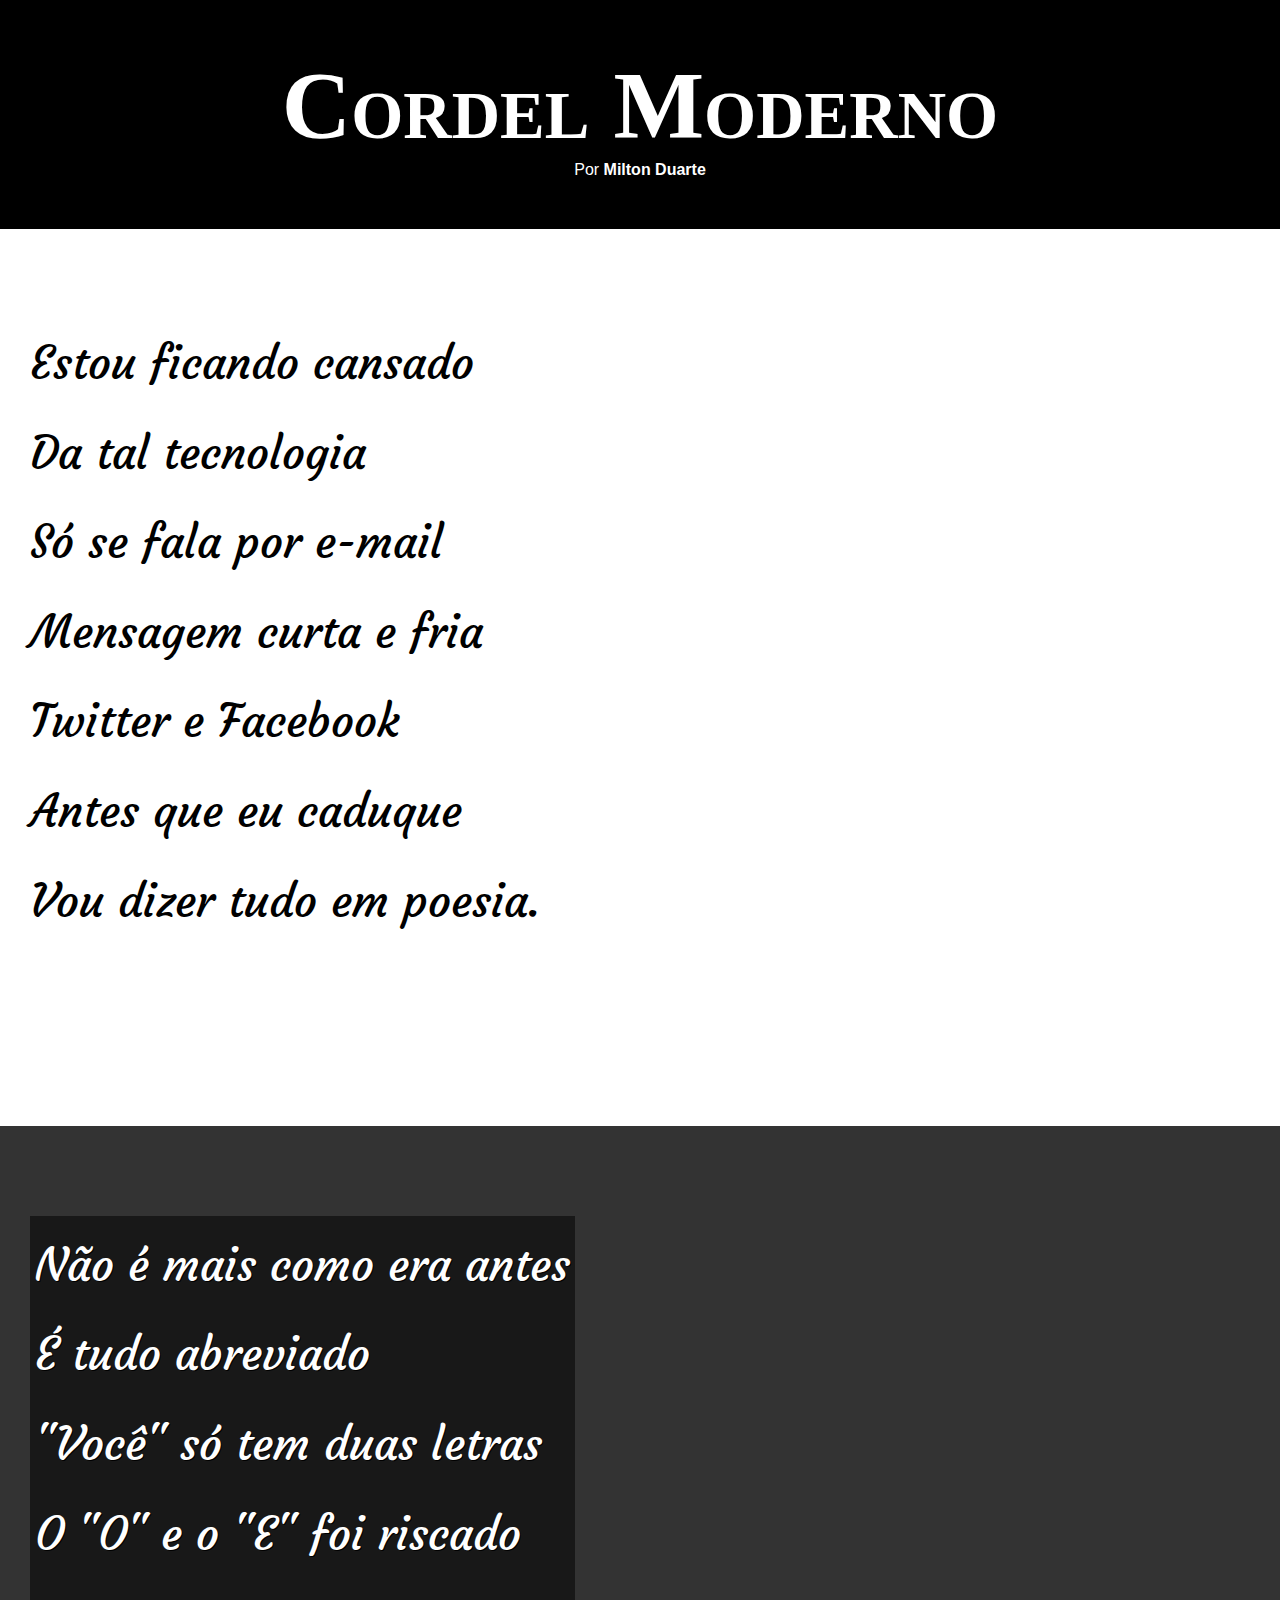
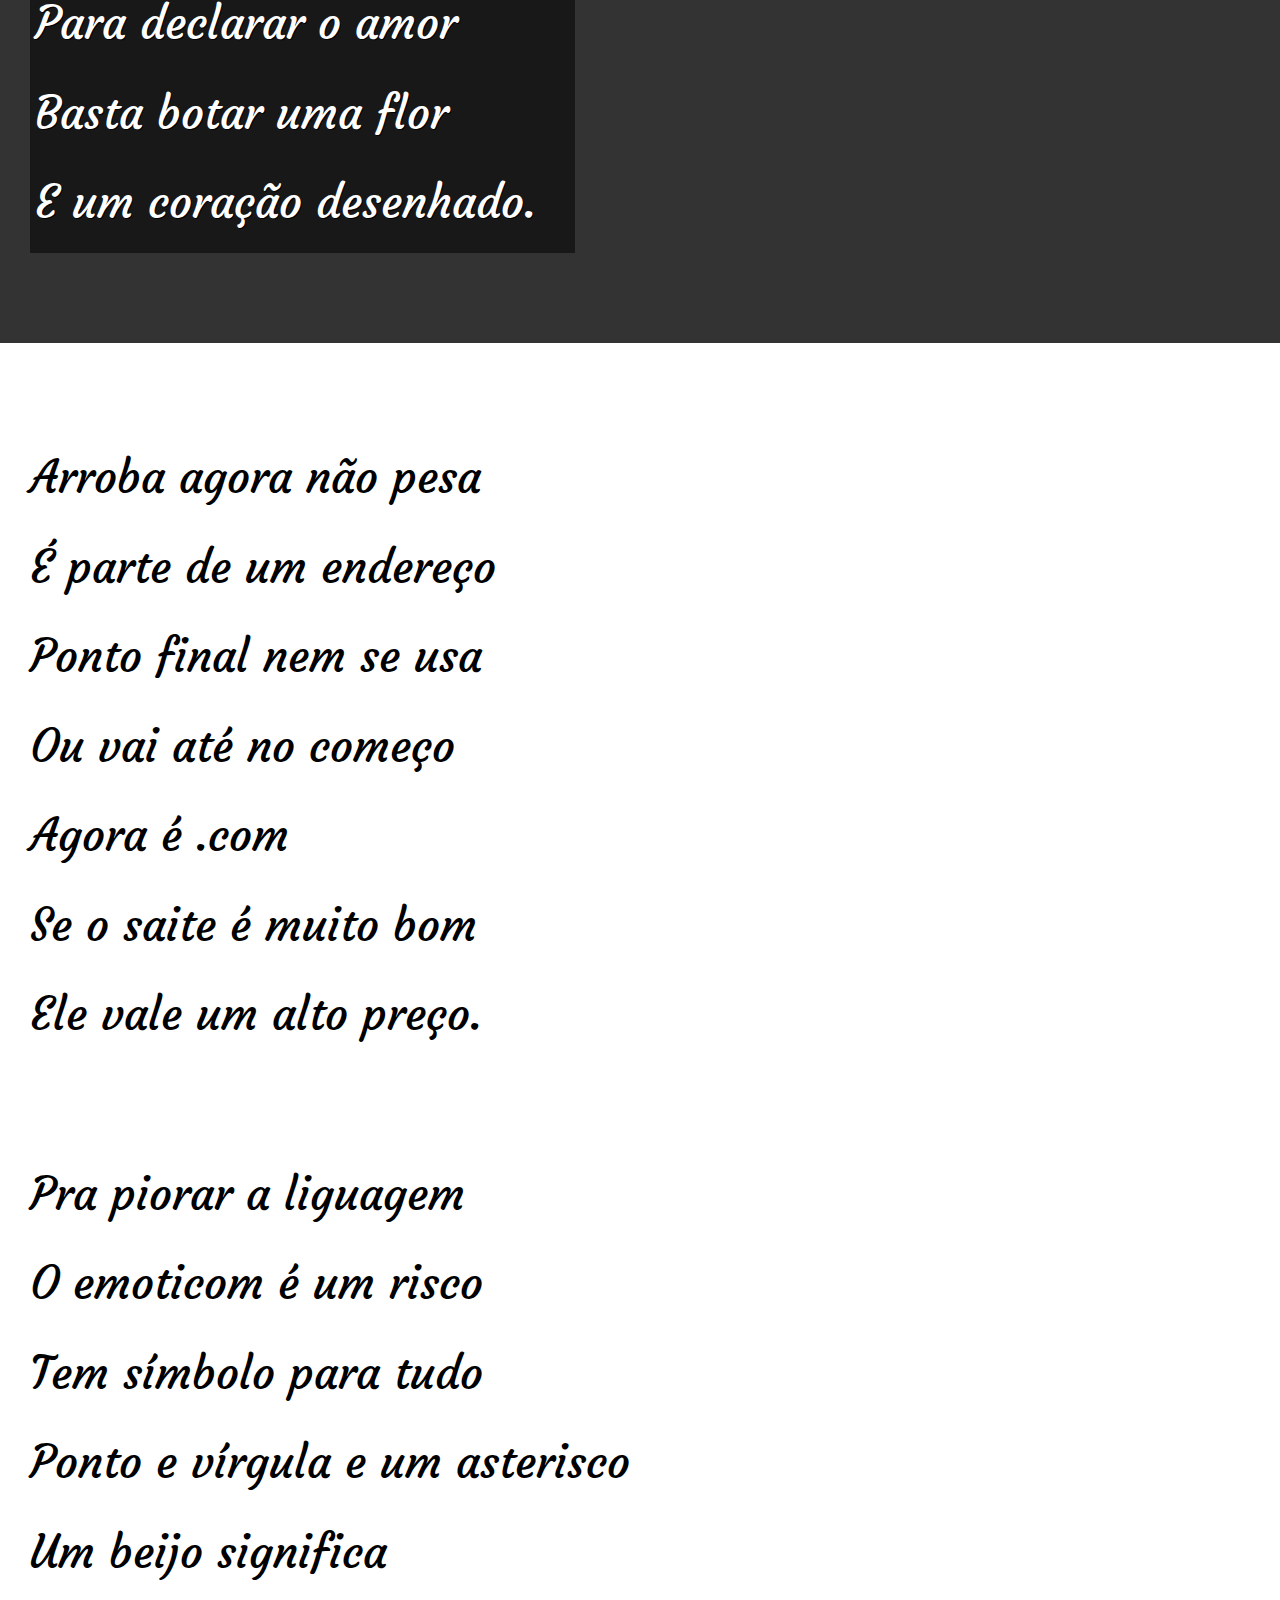
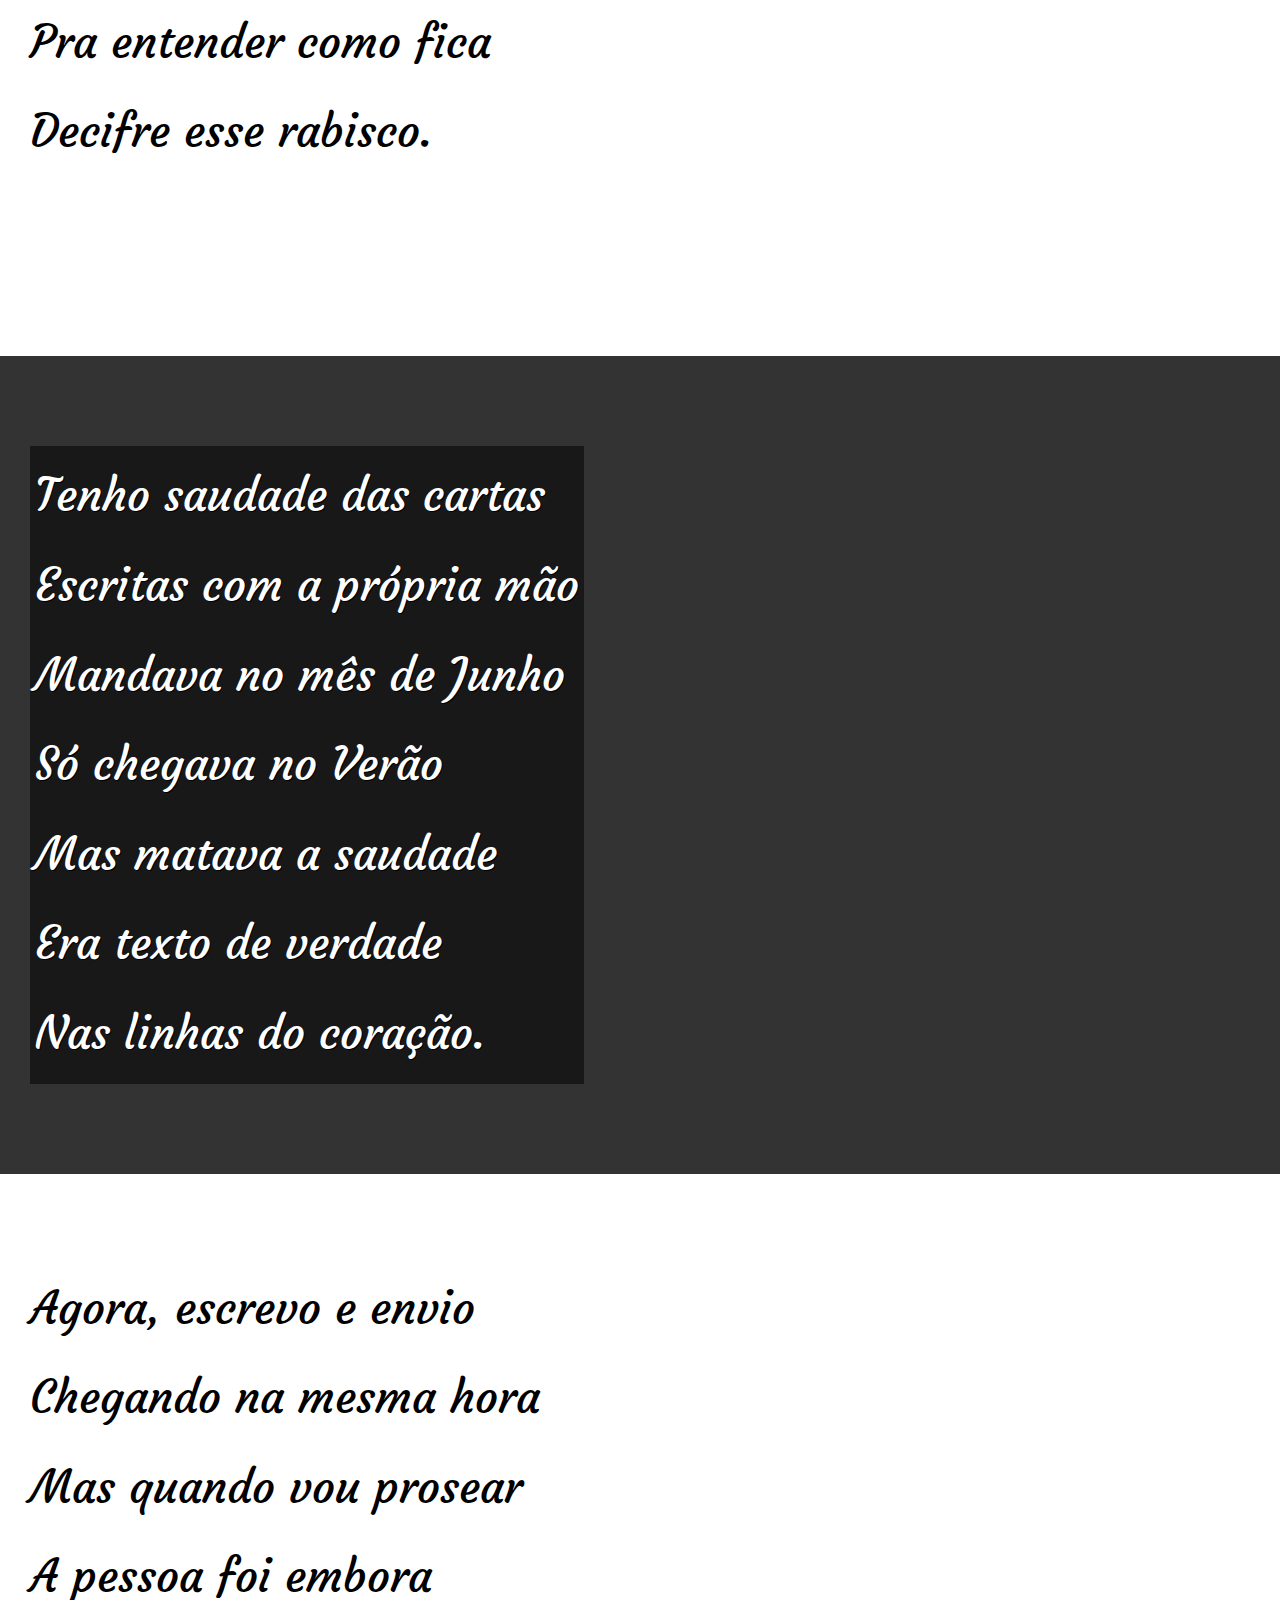
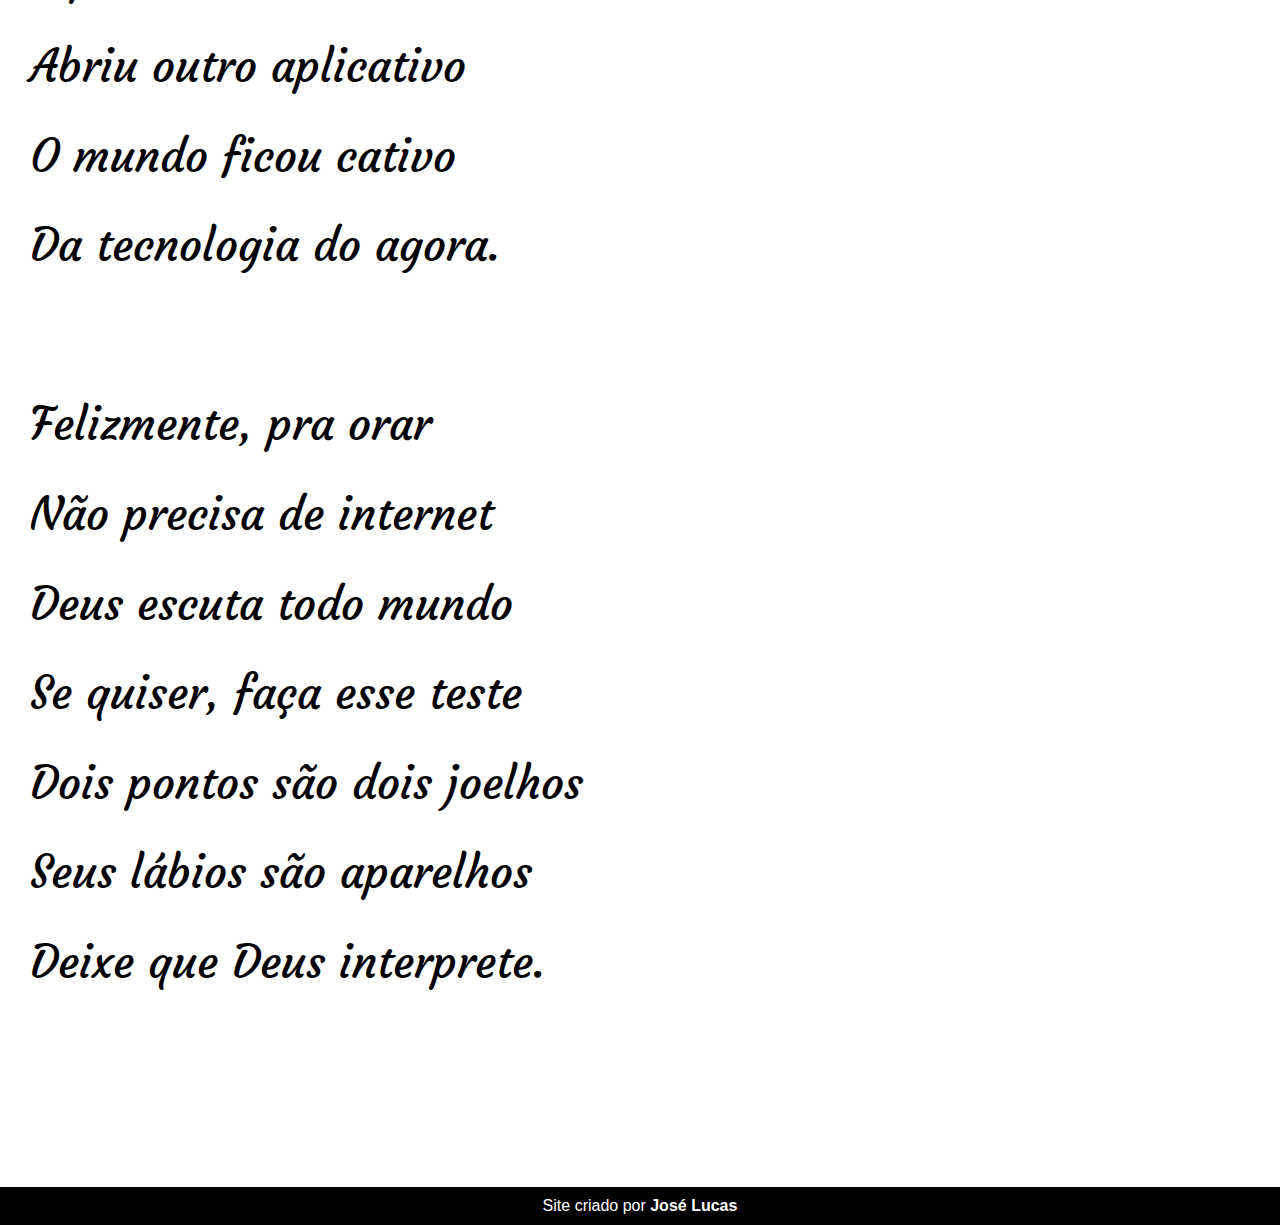
<file: index.html>
<!DOCTYPE html>
<html lang="pt-br">
<head>
    <meta charset="UTF-8">
    <meta http-equiv="X-UA-Compatible" content="IE=edge">
    <meta name="viewport" content="width=device-width, initial-scale=1.0">
    <title>desafio do cordel</title>
    <link rel="stylesheet" href="estilo/style.css">
</head>
<body>
    <header>
        <h1>Cordel Moderno</h1>
        <p>Por <a href="https://www.recantodasletras.com.br/poesias/3186743" target="_blank">Milton Duarte</a></p>
    </header>

    <section class="normal">
        <p>
            Estou ficando cansado <br>
            Da tal tecnologia <br>
            Só se fala por e-mail <br>
            Mensagem curta e fria <br>
            Twitter e Facebook <br>
            Antes que eu caduque <br>
            Vou dizer tudo em poesia.
        </p>
    </section>


    <section class="imagem" id="img01">
        <p>
            Não é mais como era antes <br>
            É tudo abreviado <br>
            "Você" só tem duas letras <br>
            O "O" e o "E" foi riscado <br>
            Para declarar o amor <br>
            Basta botar uma flor <br>
            E um coração desenhado.
        </p>
    </section>


    <section class="normal">
        <p>
            Arroba agora não pesa <br>
            É parte de um endereço <br>
            Ponto final nem se usa <br>
            Ou vai até no começo <br>
            Agora é .com <br>
            Se o saite é muito bom <br>
            Ele vale um alto preço.
        </p>

        <p>
            Pra piorar a liguagem <br>
            O emoticom é um risco <br>
            Tem símbolo para tudo <br>
            Ponto e vírgula e um asterisco <br>
            Um beijo significa <br>
            Pra entender como fica <br>
            Decifre esse rabisco.
        </p>
            
    </section>


    <section class="imagem" id="img02">
        <p>
            Tenho saudade das cartas <br>
            Escritas com a própria mão <br>
            Mandava no mês de Junho <br>
            Só chegava no Verão <br>
            Mas matava a saudade <br>
            Era texto de verdade <br>
            Nas linhas do coração.
        </p>
    </section>


    <section class="normal">
        <p>
            Agora, escrevo e envio <br>
            Chegando na mesma hora <br>
            Mas quando vou prosear <br>
            A pessoa foi embora <br>
            Abriu outro aplicativo <br>
            O mundo ficou cativo <br>
            Da tecnologia do agora.
        </p>
        
        <p>
            Felizmente, pra orar <br>
            Não precisa de internet <br>
            Deus escuta todo mundo <br>
            Se quiser, faça esse teste <br>
            Dois pontos são dois joelhos <br>
            Seus lábios são aparelhos <br>
            Deixe que Deus interprete.
        </p>
    </section>

    <footer>
        <p>Site criado por <a href="https://github.com/joselucas77" target="_blank">José Lucas</a></p>
    </footer>
</body>
</html>
</file>
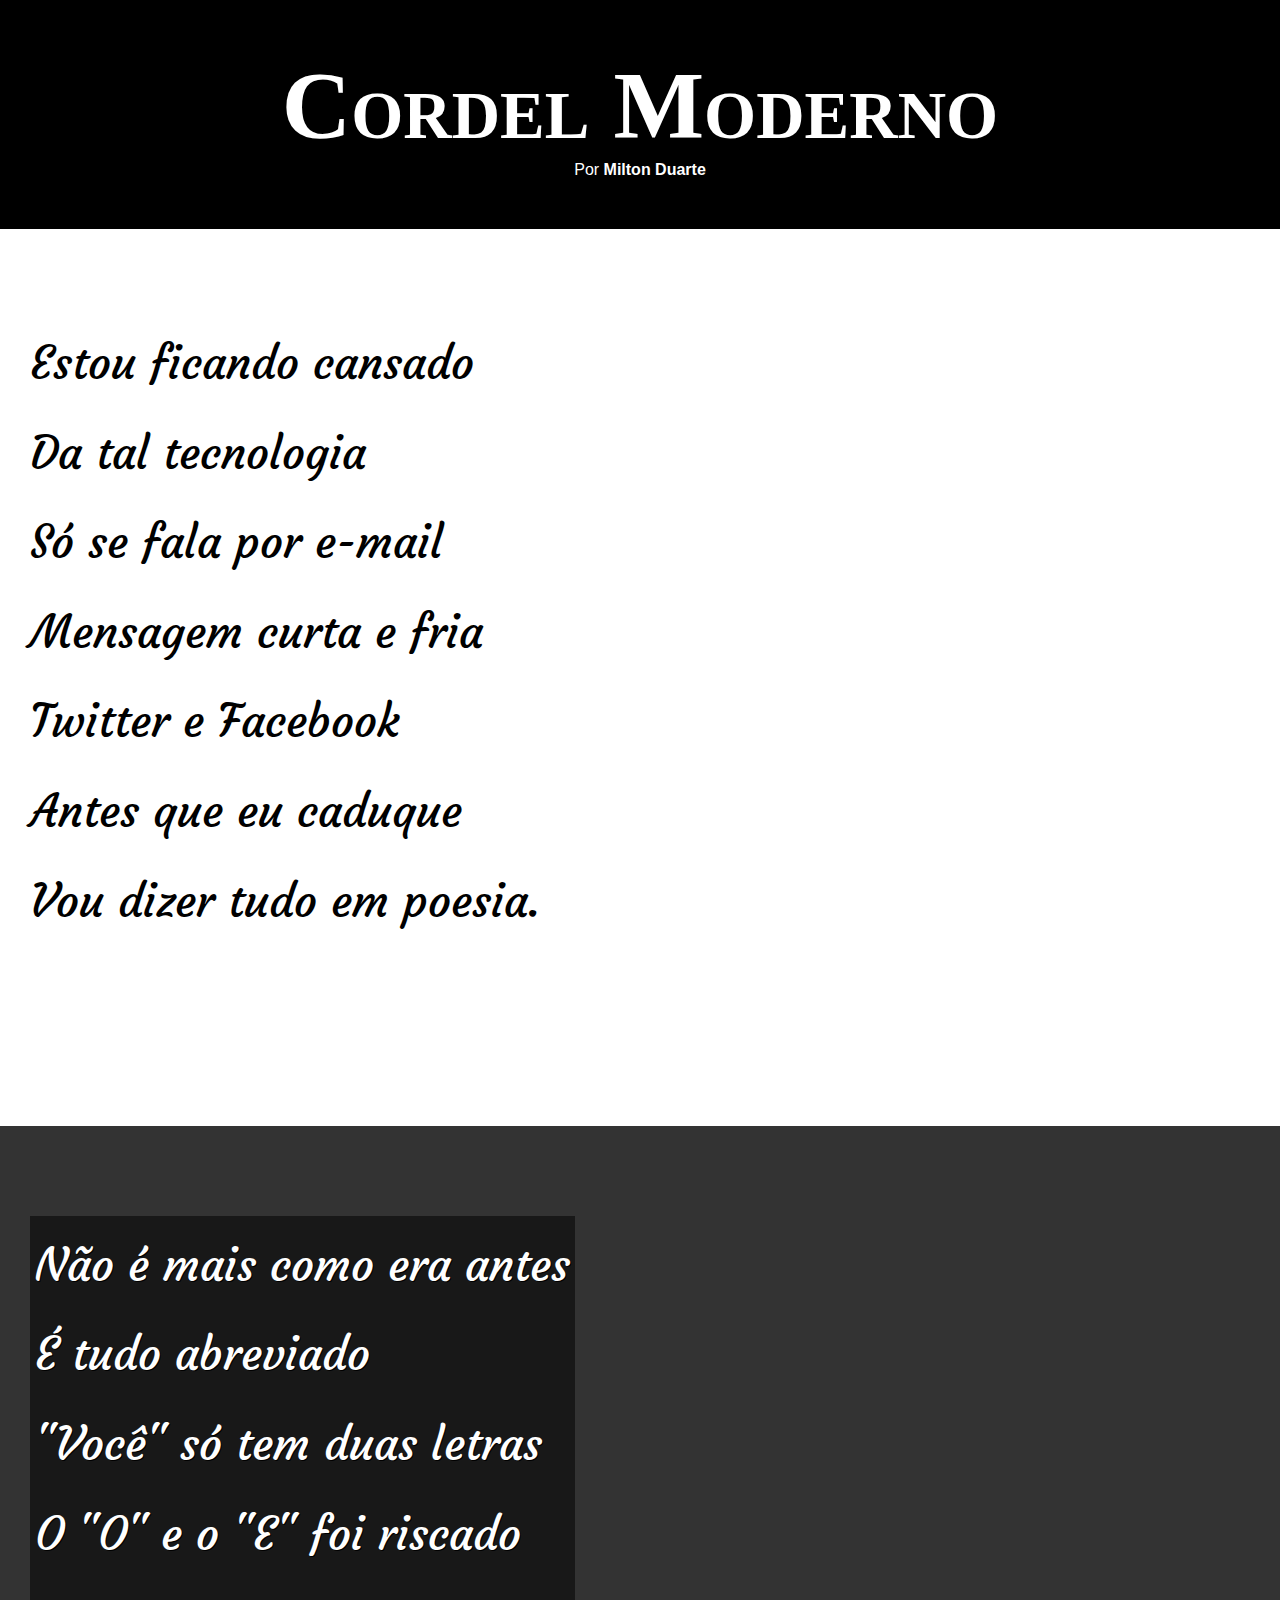
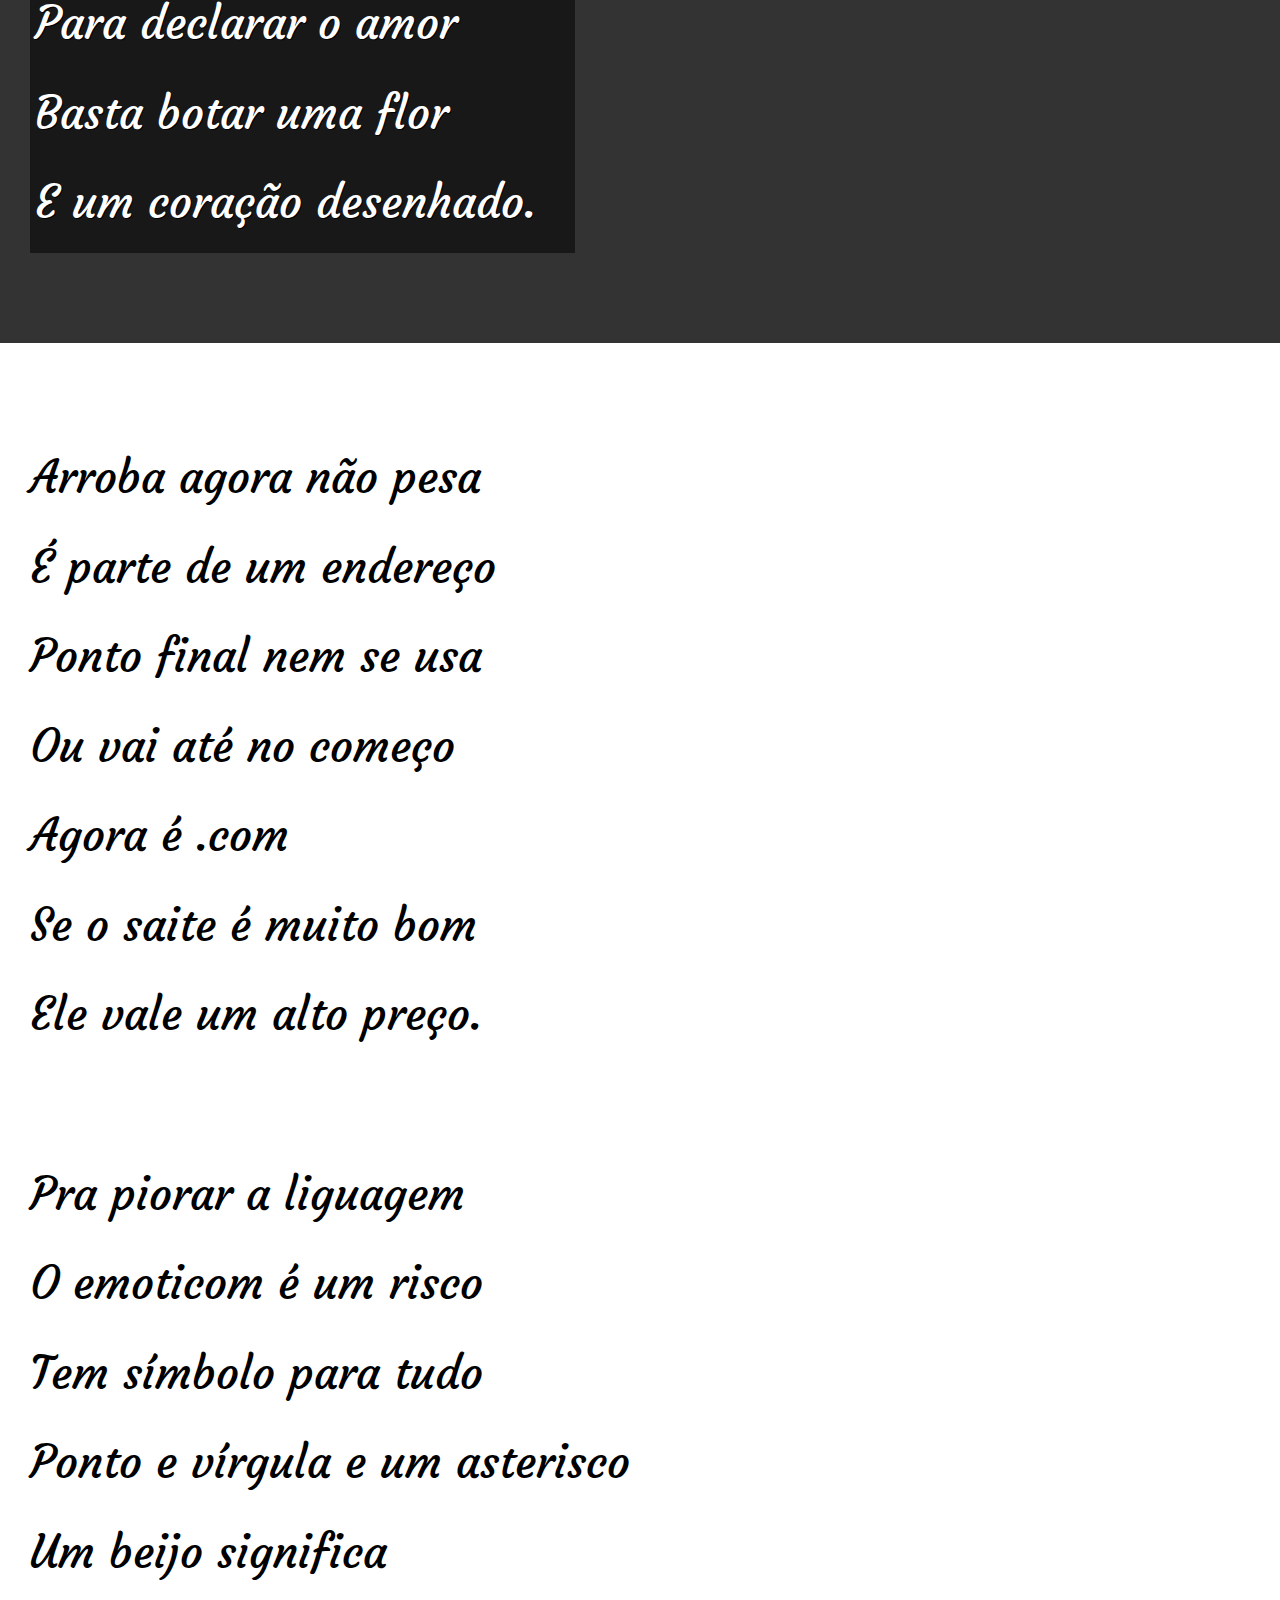
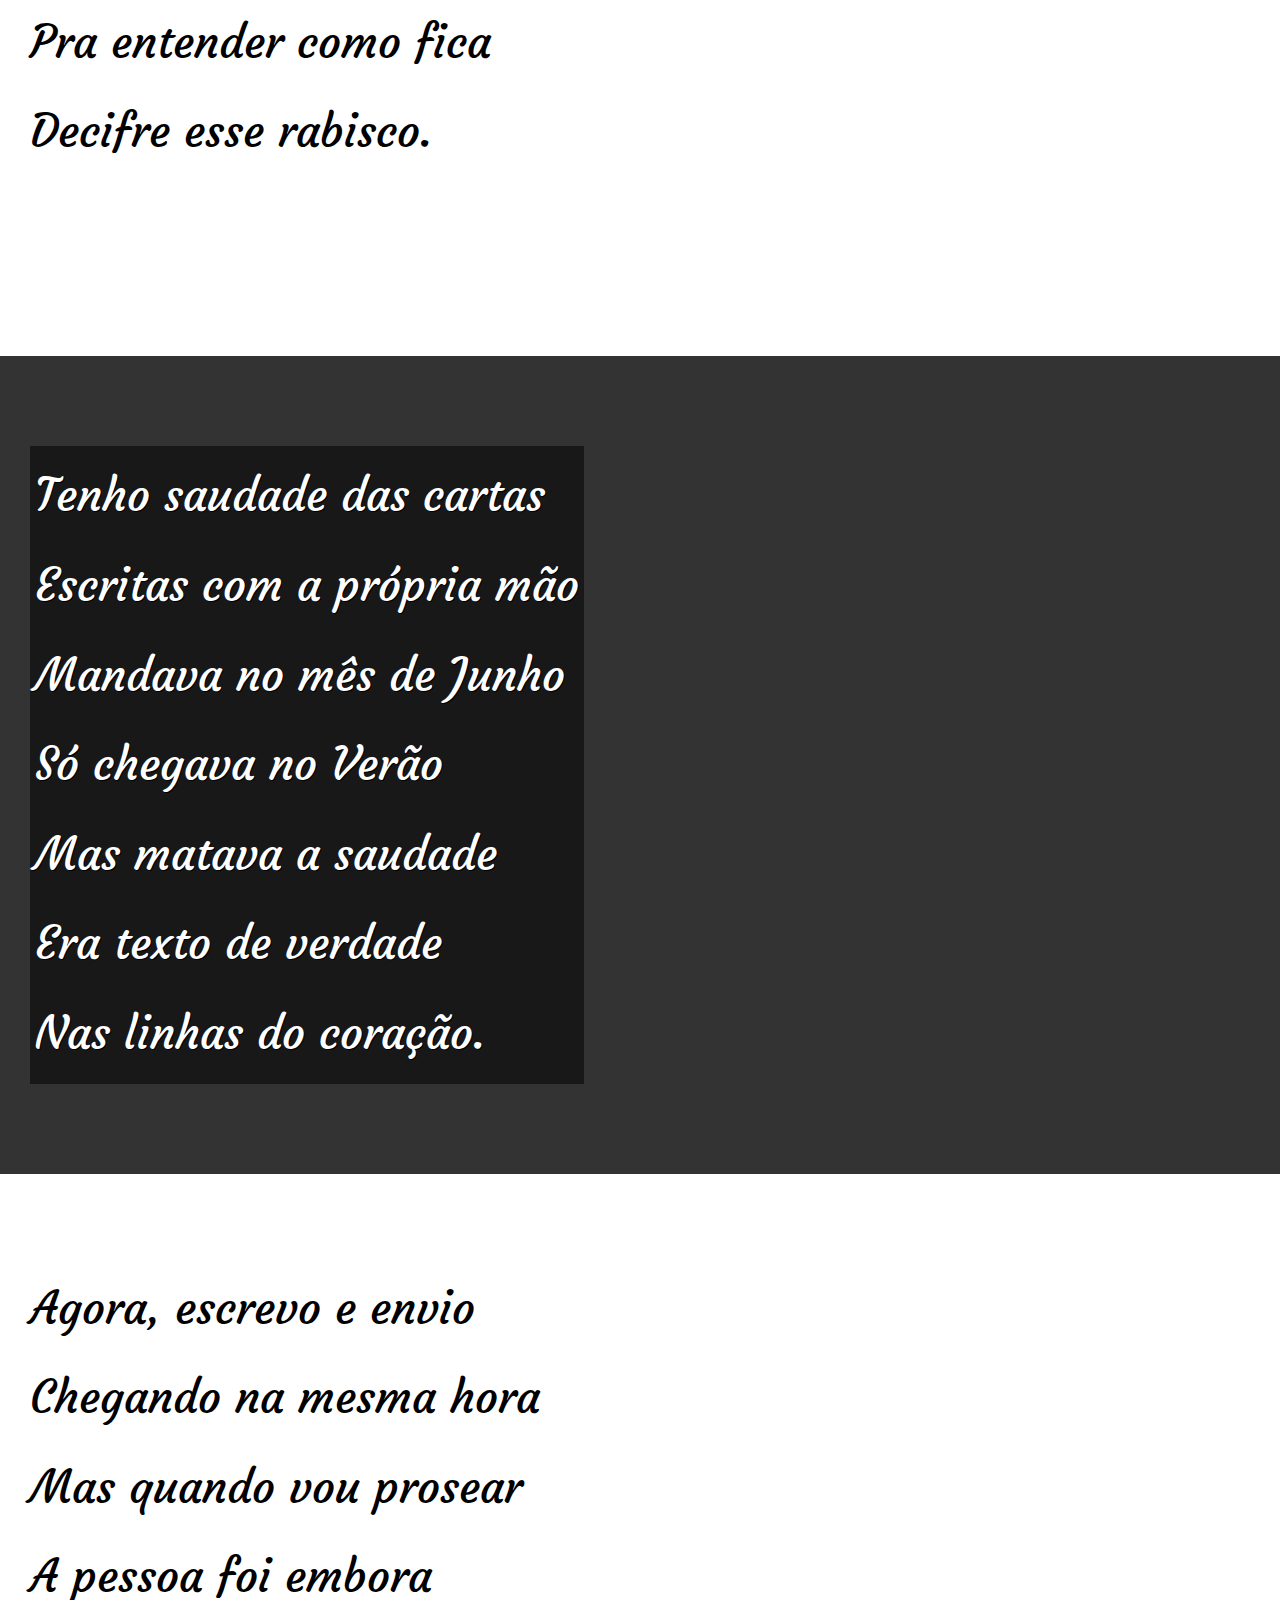
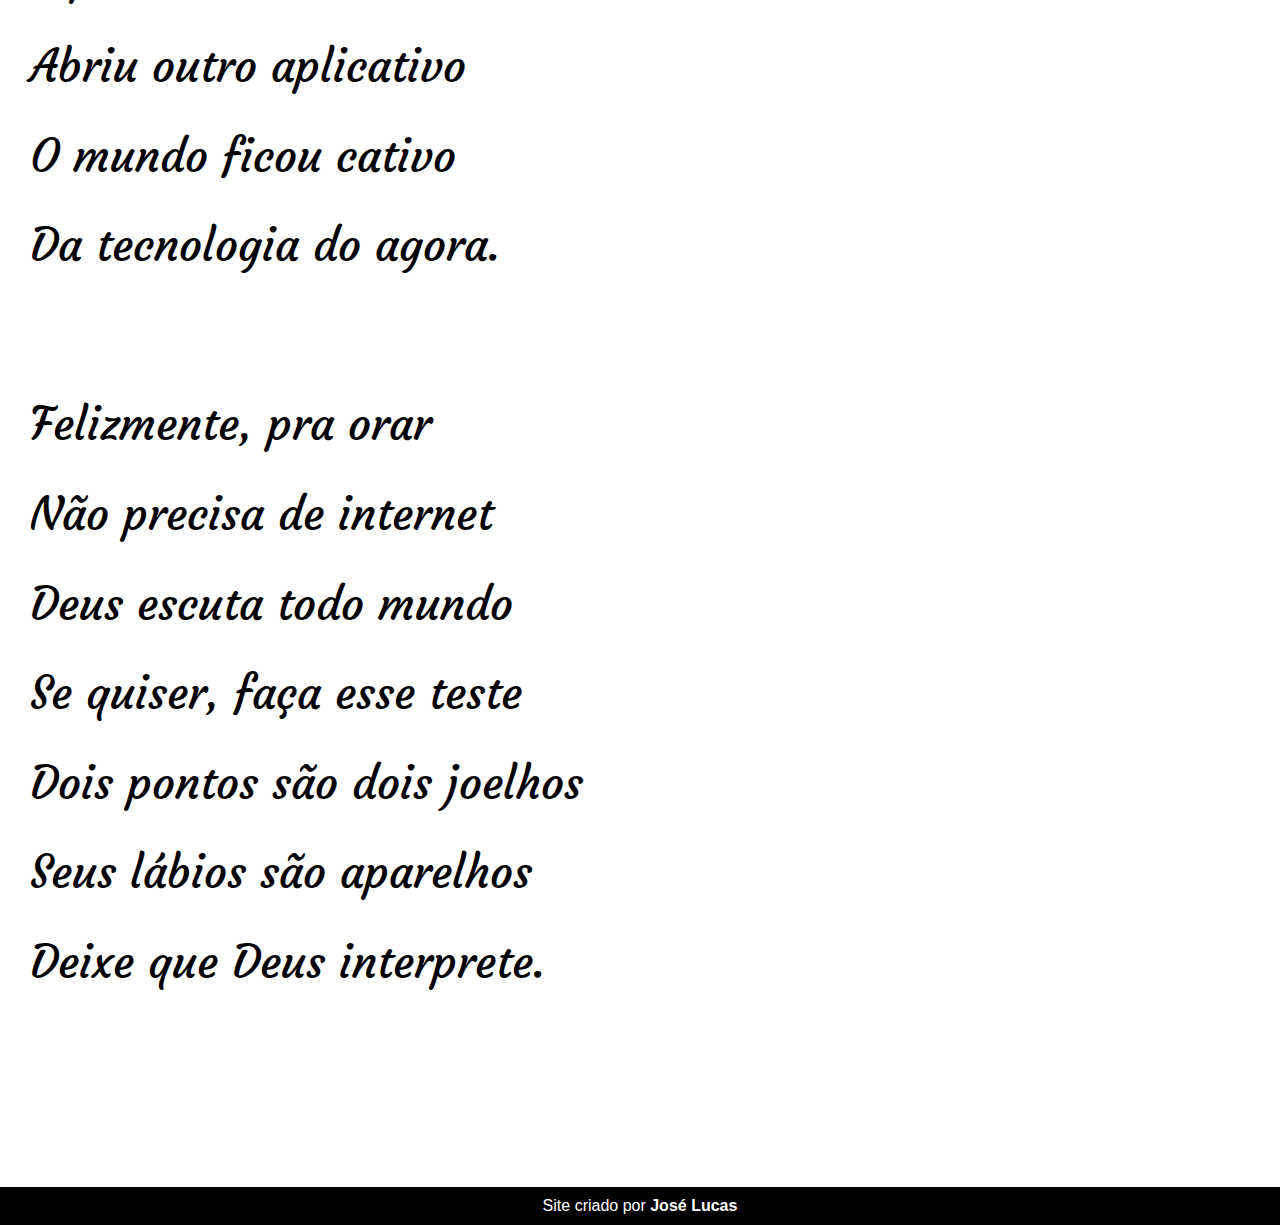
<file: cordel.html>
<!DOCTYPE html>
<html lang="pt-br">
<head>
    <meta charset="UTF-8">
    <meta http-equiv="X-UA-Compatible" content="IE=edge">
    <meta name="viewport" content="width=device-width, initial-scale=1.0">
    <title>desafio do cordel</title>
    <link rel="stylesheet" href="estilo/style.css">
</head>
<body>
    <header>
        <h1>Cordel Moderno</h1>
        <p>Por <a href="https://www.recantodasletras.com.br/poesias/3186743" target="_blank">Milton Duarte</a></p>
    </header>

    <section class="normal">
        <p>
            Estou ficando cansado <br>
            Da tal tecnologia <br>
            Só se fala por e-mail <br>
            Mensagem curta e fria <br>
            Twitter e Facebook <br>
            Antes que eu caduque <br>
            Vou dizer tudo em poesia.
        </p>
    </section>


    <section class="imagem" id="img01">
        <p>
            Não é mais como era antes <br>
            É tudo abreviado <br>
            "Você" só tem duas letras <br>
            O "O" e o "E" foi riscado <br>
            Para declarar o amor <br>
            Basta botar uma flor <br>
            E um coração desenhado.
        </p>
    </section>


    <section class="normal">
        <p>
            Arroba agora não pesa <br>
            É parte de um endereço <br>
            Ponto final nem se usa <br>
            Ou vai até no começo <br>
            Agora é .com <br>
            Se o saite é muito bom <br>
            Ele vale um alto preço.
        </p>

        <p>
            Pra piorar a liguagem <br>
            O emoticom é um risco <br>
            Tem símbolo para tudo <br>
            Ponto e vírgula e um asterisco <br>
            Um beijo significa <br>
            Pra entender como fica <br>
            Decifre esse rabisco.
        </p>
            
    </section>


    <section class="imagem" id="img02">
        <p>
            Tenho saudade das cartas <br>
            Escritas com a própria mão <br>
            Mandava no mês de Junho <br>
            Só chegava no Verão <br>
            Mas matava a saudade <br>
            Era texto de verdade <br>
            Nas linhas do coração.
        </p>
    </section>


    <section class="normal">
        <p>
            Agora, escrevo e envio <br>
            Chegando na mesma hora <br>
            Mas quando vou prosear <br>
            A pessoa foi embora <br>
            Abriu outro aplicativo <br>
            O mundo ficou cativo <br>
            Da tecnologia do agora.
        </p>
        
        <p>
            Felizmente, pra orar <br>
            Não precisa de internet <br>
            Deus escuta todo mundo <br>
            Se quiser, faça esse teste <br>
            Dois pontos são dois joelhos <br>
            Seus lábios são aparelhos <br>
            Deixe que Deus interprete.
        </p>
    </section>

    <footer>
        <p>Site criado por <a href="https://github.com/joselucas77" target="_blank">José Lucas</a></p>
    </footer>
</body>
</html>
</file>
<file: estilo/style.css>
@charset "UTF-8";

@import url('https://fonts.googleapis.com/css2?family=Vujahday+Script&display=swap');

@import url('https://fonts.googleapis.com/css2?family=Courgette&display=swap');

:root {
    --font1: Verdana, Geneva, Tahoma, sans-serif;
    --font2: 'Sriracha', cursive;
    --font3: 'Courgette', cursive;
}

* {
    margin: 0px;
    padding: 0px;
}

html, body {
    min-height: 100%;
    background-color: darkgrey;
    font-family: var(--font1);
}

header {
    background-color: black;
    color: white;
    text-align: center;
}

header > h1 {
    padding-top: 50px;
    font-variant: small-caps;
    font-family: var(--font2);
    font-size: 7.5vw;
}

header > p {
    padding-bottom: 50px;
    font-family: var(--font1);
}

header a, footer a {
    color: white;
    text-decoration: none;
    font-weight: bold;
}

header a:hover, footer a:hover {
    text-decoration: underline;
}

section {
    padding-top: 10vh;
    padding-bottom: 10vh;
    line-height: 2em;
    padding-left: 30px;
    font-family: var(--font3);
    font-size: 3.5vw;
}

section> p {
    padding-bottom: 2em;
}

section.normal {
    background-color: white;
    color: black;
}

section.imagem {
    background-color: rgb(51, 51, 51);
    color: white;
    text-shadow: inset 6px 6px 13px 0px rgba(0, 0, 0, 0.411);
    background-size: cover;
    background-attachment: fixed;
}

section.imagem > p {
    display: inline-block;
    padding: 5px;
    background-color: rgba(0, 0, 0, 0.514);
    text-shadow: 1px 1px 0px black;
}

section#img01 {
    background-image: url(../imagens/background001.jpg);
    background-position: right center;
}

section#img02 {
    background-image: url(../imagens/background002.jpg);
}

footer {
    background-color: black;
    text-align: center;
    color: white;
    padding: 10px;
}
</file>
